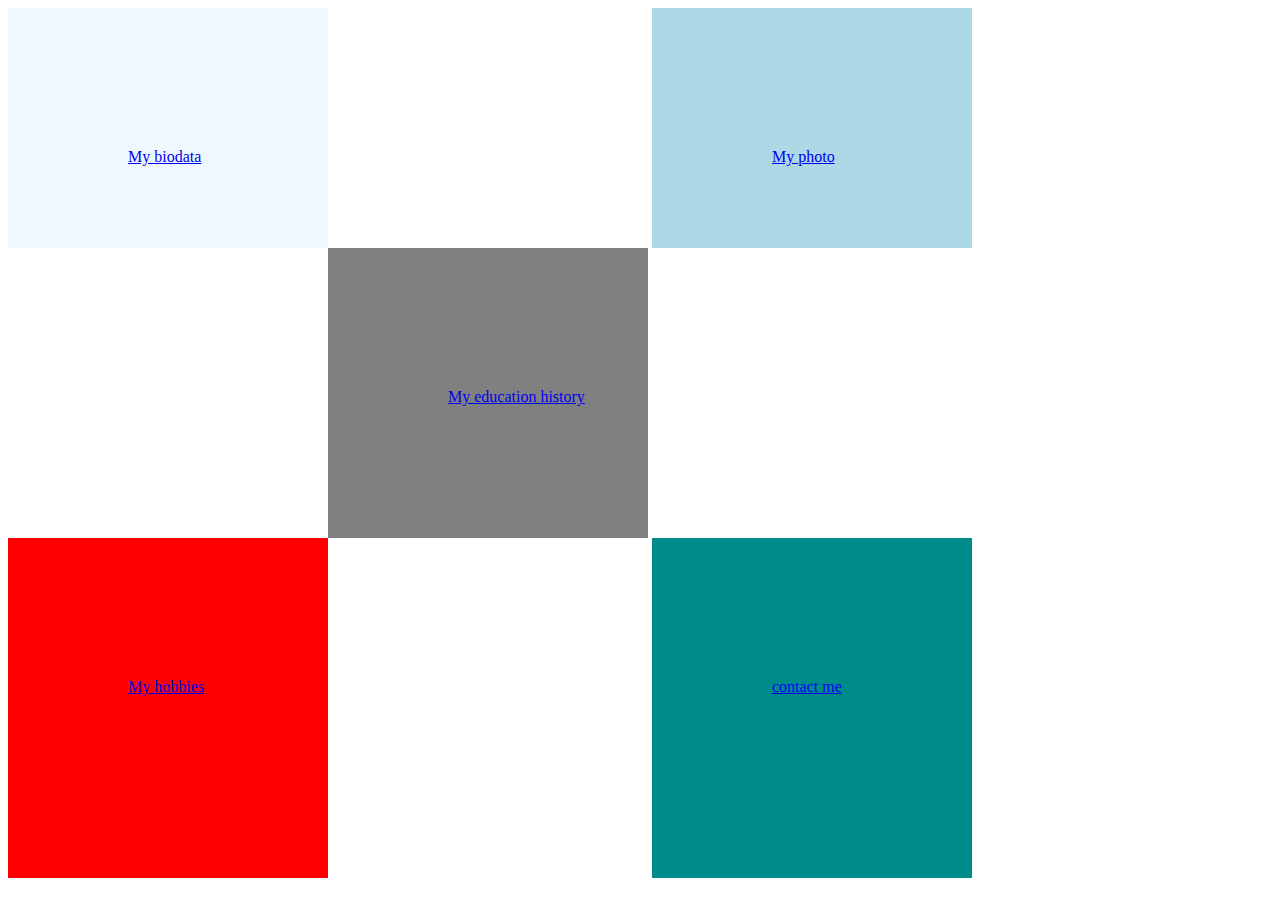
<file: index.html>
<!DOCTYPE html>
<html>
<head>
	<meta charset="utf-8">
	<meta name="viewport" content="width=device-width, initial-scale=1">
	<title>My website</title>
	<link rel="stylesheet" type="text/css" href="style.css">
	<link rel="icon" href="favicon-16x16.png">
</head>
<body>
<div class="Biodata">
  <a href="biodata.html"> My biodata</a> 
</div>
<div class="Photo">
<a href="my photo.html">My photo</a>
</div>
<div class="Educationhistory">
	<a href="education history.html">My education history</a>
</div>
<div class="Hobbies">
	<a href="hobbies.html">My hobbies</a>
</div>
<div class="Contact">
	<a href="contact.html">contact me</a>
</div>
</body>
</html>
</file>
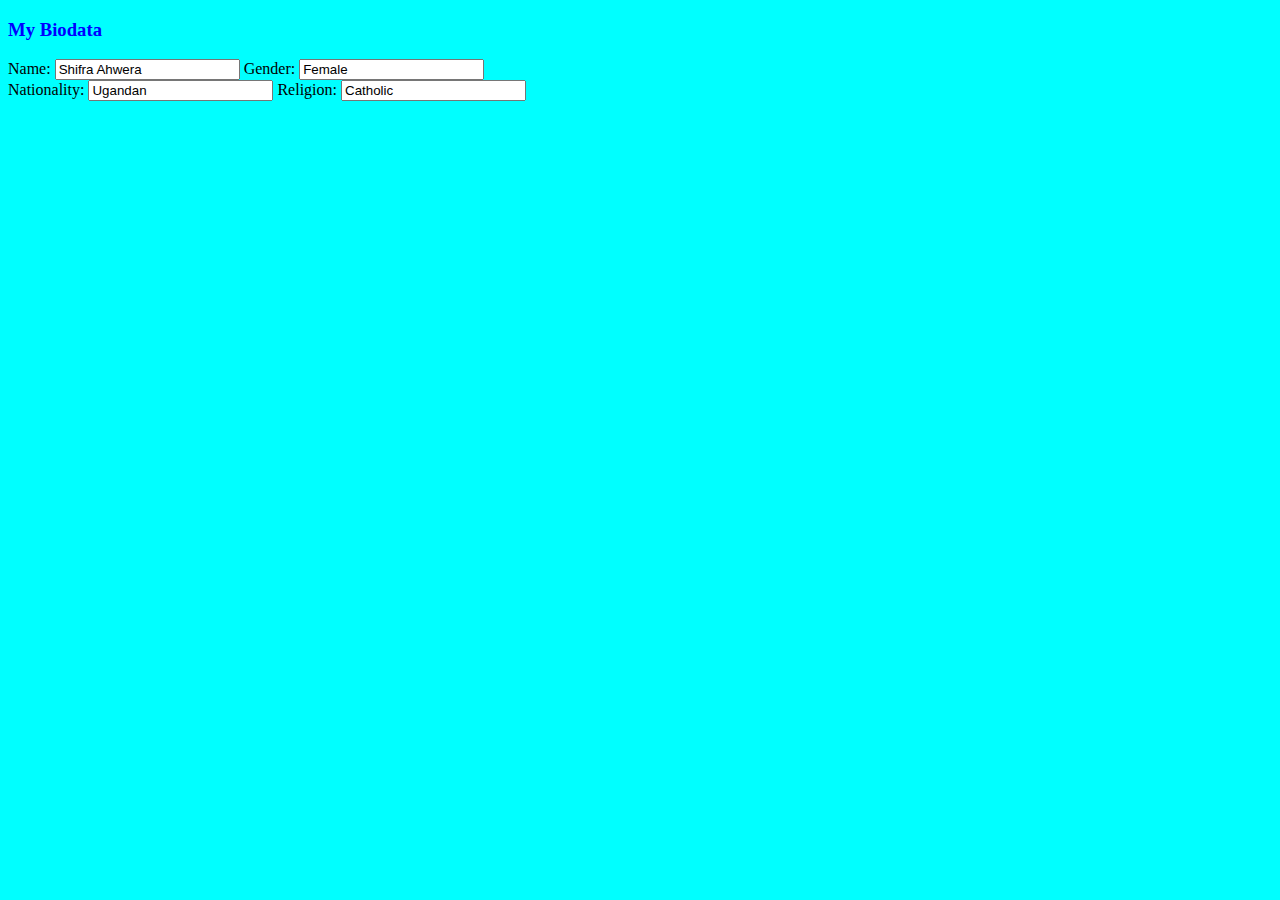
<file: biodata.html>
<!DOCTYPE html>
<html lang="en">
<head>
    <meta charset="UTF-8">
    <meta http-equiv="X-UA-Compatible" content="IE=edge">
    <meta name="viewport" content="width=device-width, initial-scale=1.0">
    <title>My Biodata</title>
    <style>
      html{
         background-color: aqua;
      }
      h3{
         color: blue;
      }
    </style>
</head>
<body>
   <h3>My Biodata</h3> 
   <form>
  <div>
    Name: <input type="text" placeholder="name" value="Shifra Ahwera">
     Gender: <input type="text" placeholder="gender" value="Female">
</div>
   <div>
     Nationality: <input type="text" placeholder="nationality" value="Ugandan">
    Religion: <input type="text" placeholder="religion" value="Catholic">
</div>
   </form>
</body>
</html>
</file>
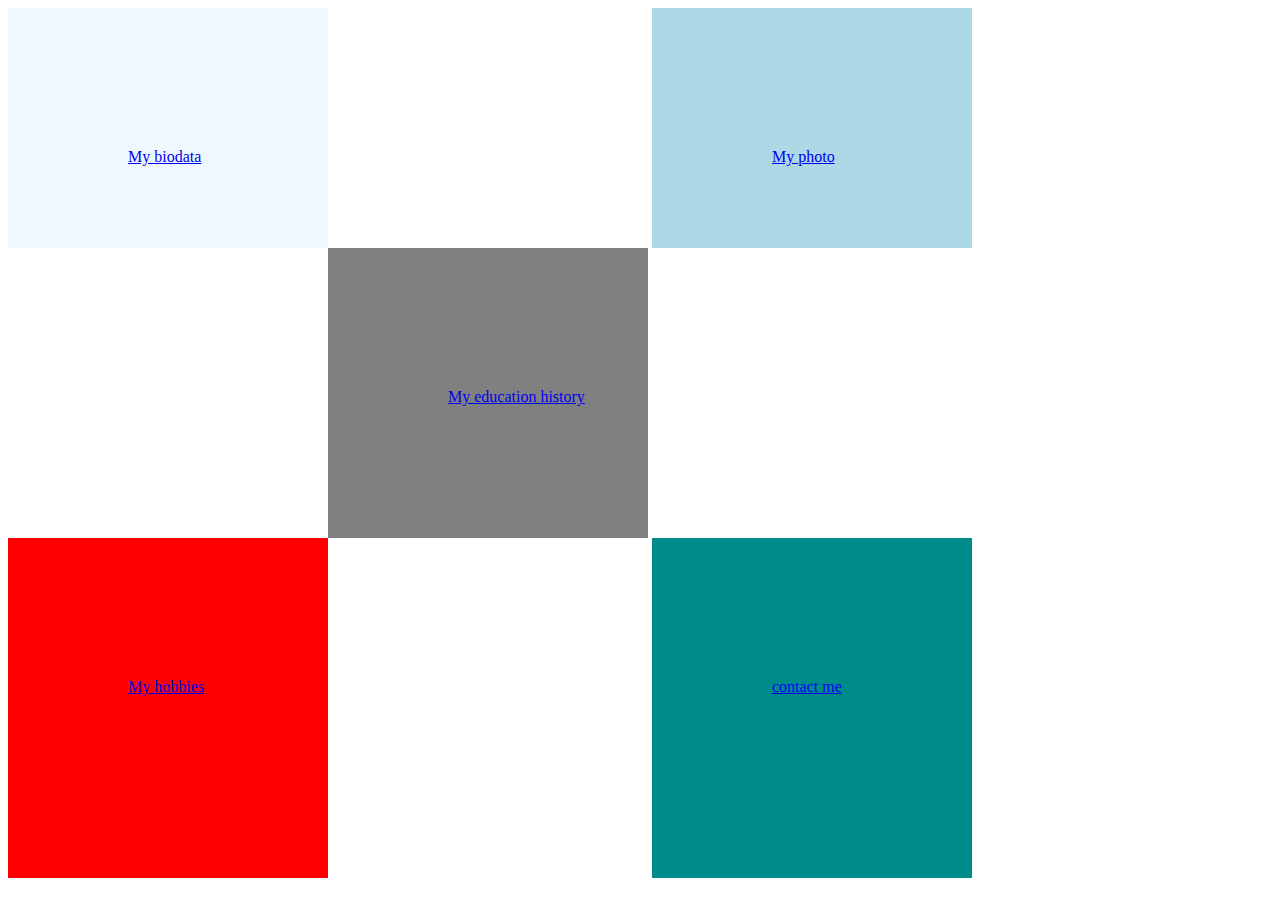
<file: Box.html>
<!DOCTYPE html>
<html>
<head>
	<meta charset="utf-8">
	<meta name="viewport" content="width=device-width, initial-scale=1">
	<title>My website</title>
	<link rel="stylesheet" type="text/css" href="style.css">
	<link rel="icon" href="favicon-16x16.png">
</head>
<body>
<div class="Biodata">
  <a href="biodata.html"> My biodata</a> 
</div>
<div class="Photo">
<a href="my photo.html">My photo</a>
</div>
<div class="Educationhistory">
	<a href="education history.html">My education history</a>
</div>
<div class="Hobbies">
	<a href="hobbies.html">My hobbies</a>
</div>
<div class="Contact">
	<a href="contact.html">contact me</a>
</div>
</body>
</html>
</file>
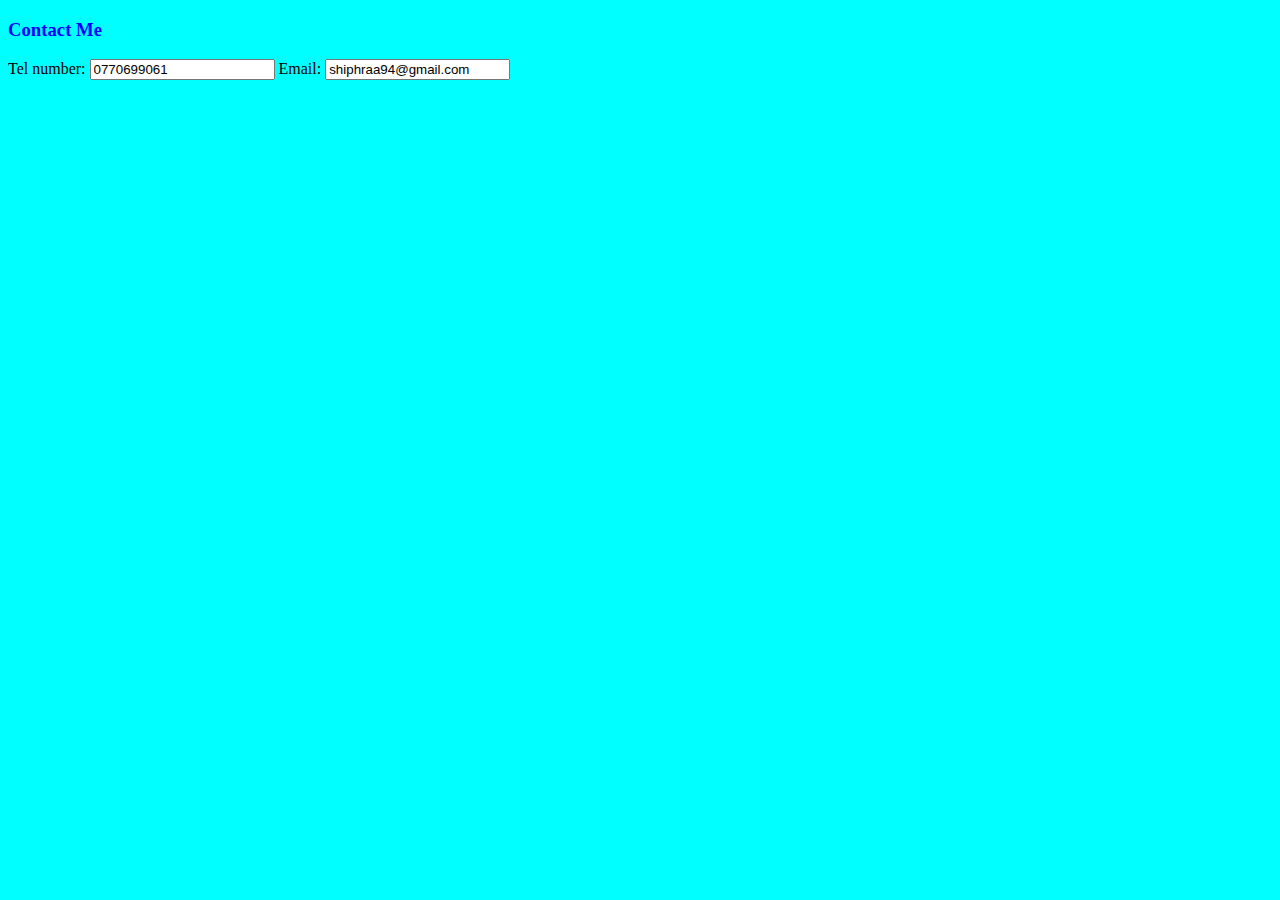
<file: contact.html>
<!DOCTYPE html>
<html lang="en">
<head>
    <meta charset="UTF-8">
    <meta http-equiv="X-UA-Compatible" content="IE=edge">
    <meta name="viewport" content="width=device-width, initial-scale=1.0">
    <title>my contact</title>
    <style>
        html{
            background-color: aqua;
        }
        h3{
            color: blue;
        }
    </style>
</head>
<body>
 <h3>Contact Me</h3>
 <form>
    <div>
   Tel number: <input type="text" placeholder="number" value="0770699061">
      Email:  <input type="text" placeholder="email" value="shiphraa94@gmail.com">
    </div>
 </form>   
</body>
</html>
</file>
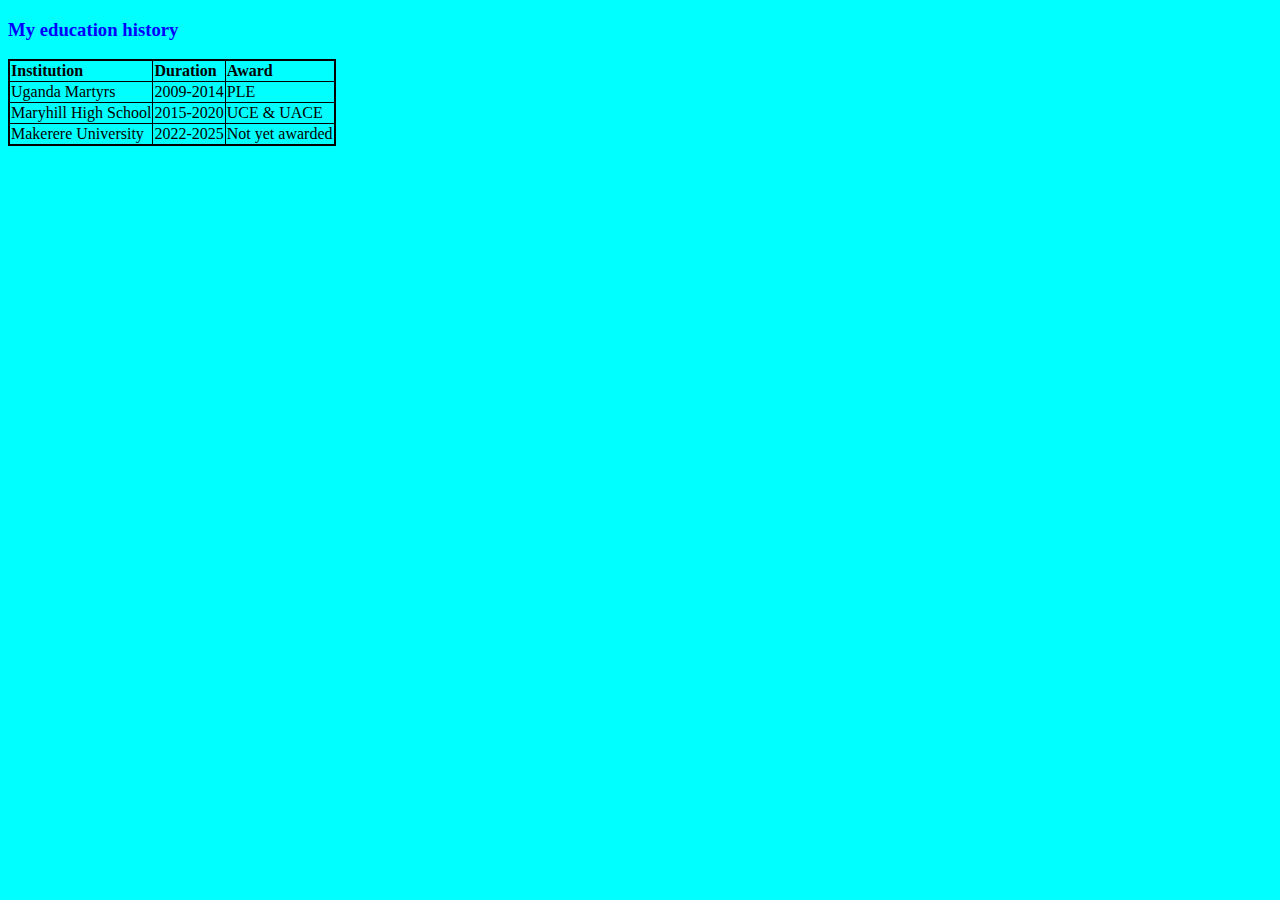
<file: education history.html>
<!DOCTYPE html>
<html lang="en">
<head>
    <meta charset="UTF-8">
    <meta http-equiv="X-UA-Compatible" content="IE=edge">
    <meta name="viewport" content="width=device-width, initial-scale=1.0">
    <title>My education history</title>
    <style>
        table{
            border: 2px
            solid black; border-collapse: collapse;
        }
        html {
            background-color: aqua;
        }
        h3{
            color: blue;
        }
    </style>
</head>
<body>
        <h3>My education history</h3>
    <table border="2">
        <thead>
            <tr>
                <td><strong>Institution</strong></td>
                <td><strong>Duration</strong></td>
                <td><strong>Award</strong></td>
            </tr>
        </thead>
        <tdody>
            <tr>
                <td>Uganda Martyrs</td>
                <td>2009-2014</td>
                <td>PLE</td>
            </tr>
            <tr>
                <td>Maryhill High School</td>
                <td>2015-2020</td>
                <td>UCE & UACE</td>
            </tr>
            <tr>
                <td>Makerere University</td>
                <td>2022-2025</td>
                <td>Not yet awarded</td>
            </tr>
        </tdody>
    </table>
</body>
</html>
</file>
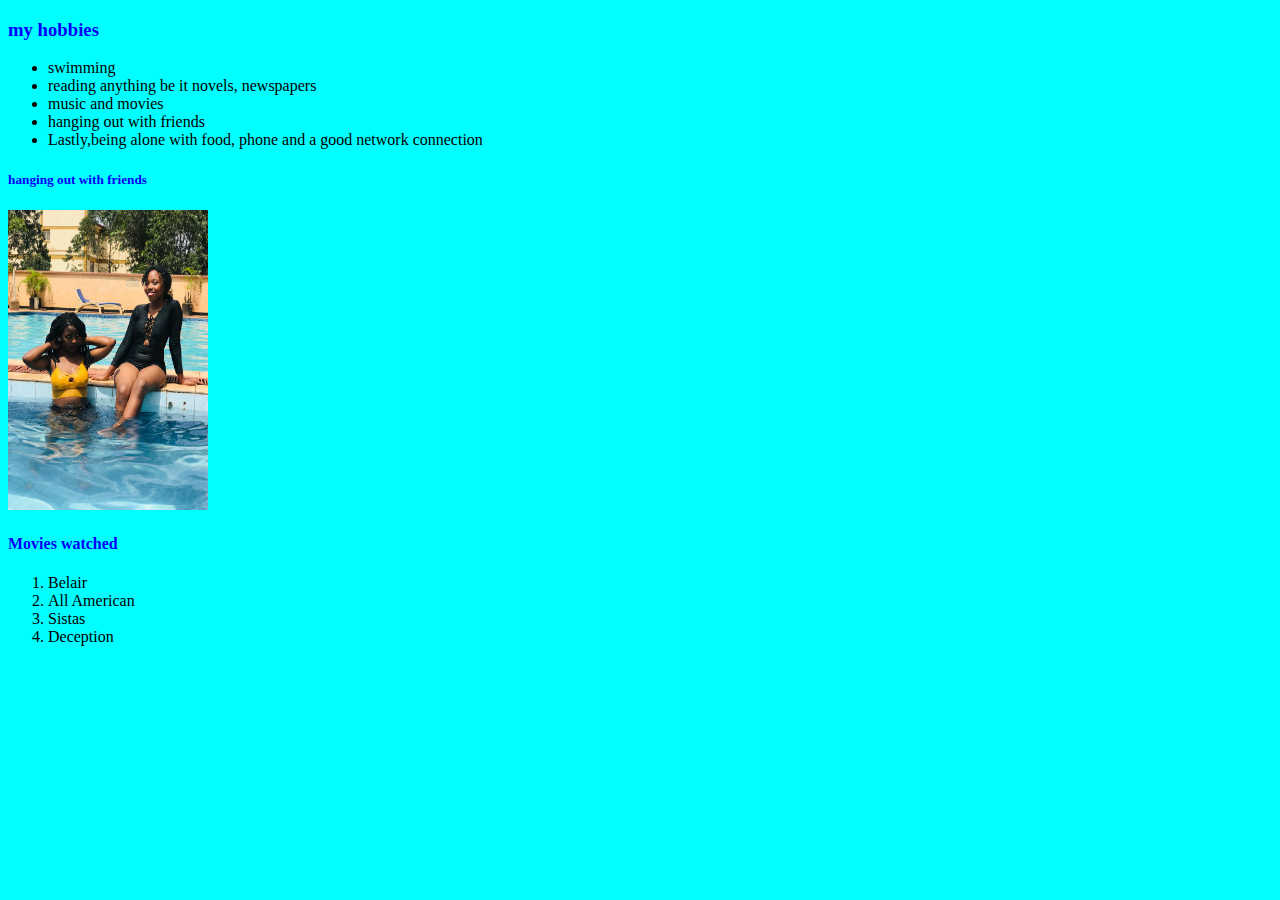
<file: hobbies.html>
<!DOCTYPE html>
<html lang="en">
<head>
    <meta charset="UTF-8">
    <meta http-equiv="X-UA-Compatible" content="IE=edge">
    <meta name="viewport" content="width=device-width, initial-scale=1.0">
    <title>my hobbies</title>
</head>
    <body style="background-color: aqua;">
        <h3 style="color: blue;">my hobbies</h3>
        <ul>
            <li>swimming</li>
            <li>reading anything be it novels, newspapers</li>
            <li> music and movies</li>
            <li> hanging out with friends</li>
            <li>Lastly,being alone with food, phone and a good network connection</li>
        </ul>
        <h5 style="color:blue ;">hanging out with friends</h5>
        <img src="pool.jpg" width="200m" height="300m">
        <h4 style="color:blue ;">Movies watched</h4>
              <OL>
                <li>Belair</li>
                <li>All American</li>
                <li>Sistas</li>
                <li>Deception</li>
              </OL>
</body>
</html>
</file>
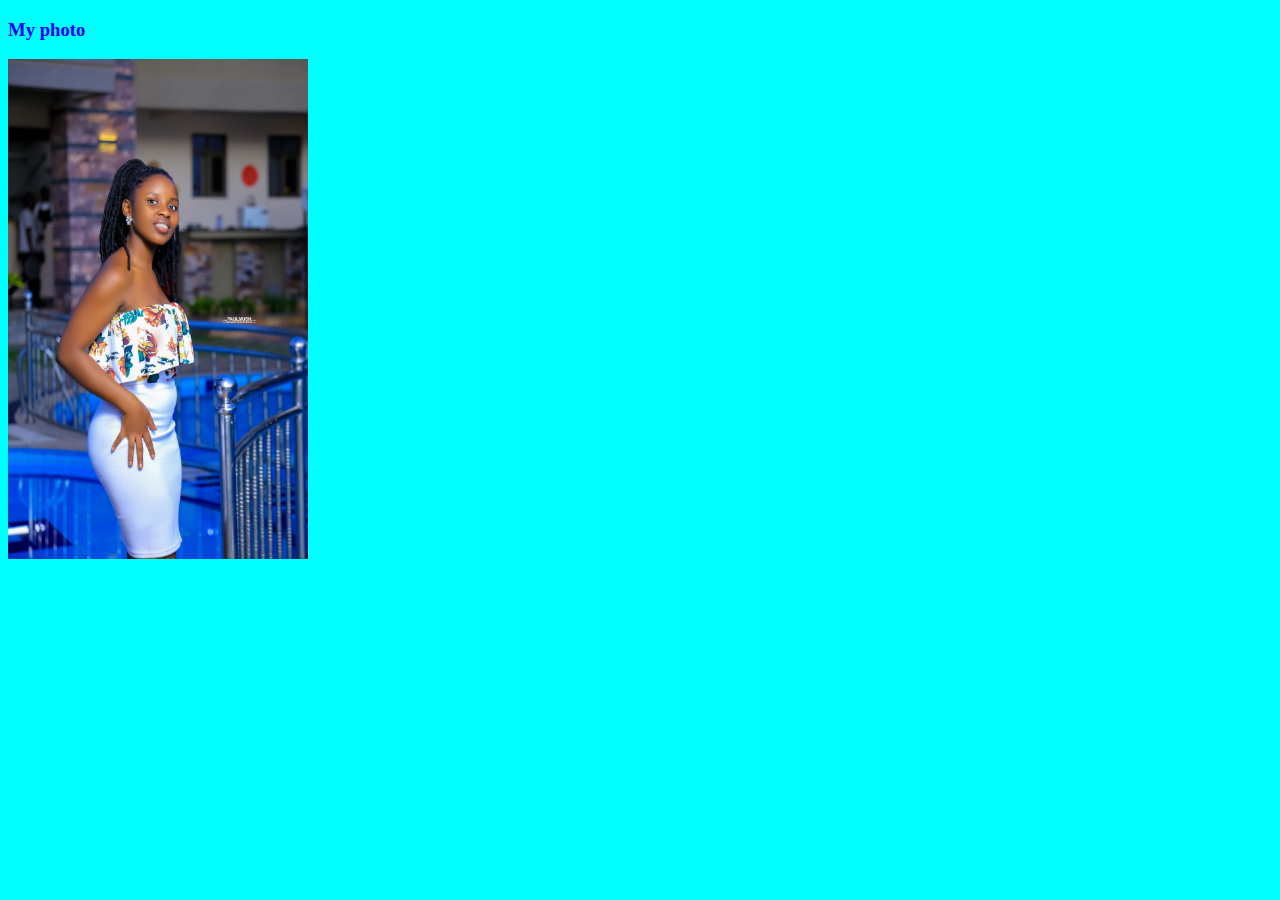
<file: my photo.html>
<!DOCTYPE html>
<html lang="en">
<head>
    <meta charset="UTF-8">
    <meta http-equiv="X-UA-Compatible" content="IE=edge">
    <meta name="viewport" content="width=device-width, initial-scale=1.0">
    <title>my photo</title>
    <style>
        html{
            background-color: aqua;
        }
        h3{
            color: blue;
        }
    </style>
</head>
<body>
    <h3>My photo</h3>
    <img src="rah.jpg" height="500m" width="300m">
</body>
</html>
</file>
<file: style.css>
.Biodata{
	height: 100px;
	width: 200px;
	background-color: aliceblue;
	padding-top: 140px;
	padding-left: 120px;
	display: inline-block;
}
.Photo{
	height: 100px;
	width: 200px;
	background-color: lightblue;
	padding-top: 140px;
	padding-left: 120px;
	display: inline-block;
	margin-left: 320px;
}
.Educationhistory{
	height: 150px;
	width: 200px;
	background-color: grey;
	padding-top: 140px;
	padding-left: 120px;
	margin-left: 320px;
}
.Hobbies{
	height: 200px;
	width: 200px;
	background-color: red;
	padding-top: 140px;
	padding-left: 120px;
    display: inline-block;
}
.Contact{
	height: 200px;
	width: 200px;
	background-color: darkcyan;
    padding-top: 140px;
	padding-left: 120px;
	margin-left: 320px;
	display: inline-block;
}
.Biodata:Hover{
	background-color:red ;
	transition: 1s;
}

.Photo:Hover{
	background-color:darkgoldenrod ;
	transition: 1s;
}

.Educationhistory:Hover{
	background-color:lawngreen;
	transition: 1s;
}
.Hobbies:Hover{
	background-color:darkgrey;
	transition: 1s;
}
.Contact:Hover{
	background-color:yellowgreen;
	transition: 1s;
}
</file>
